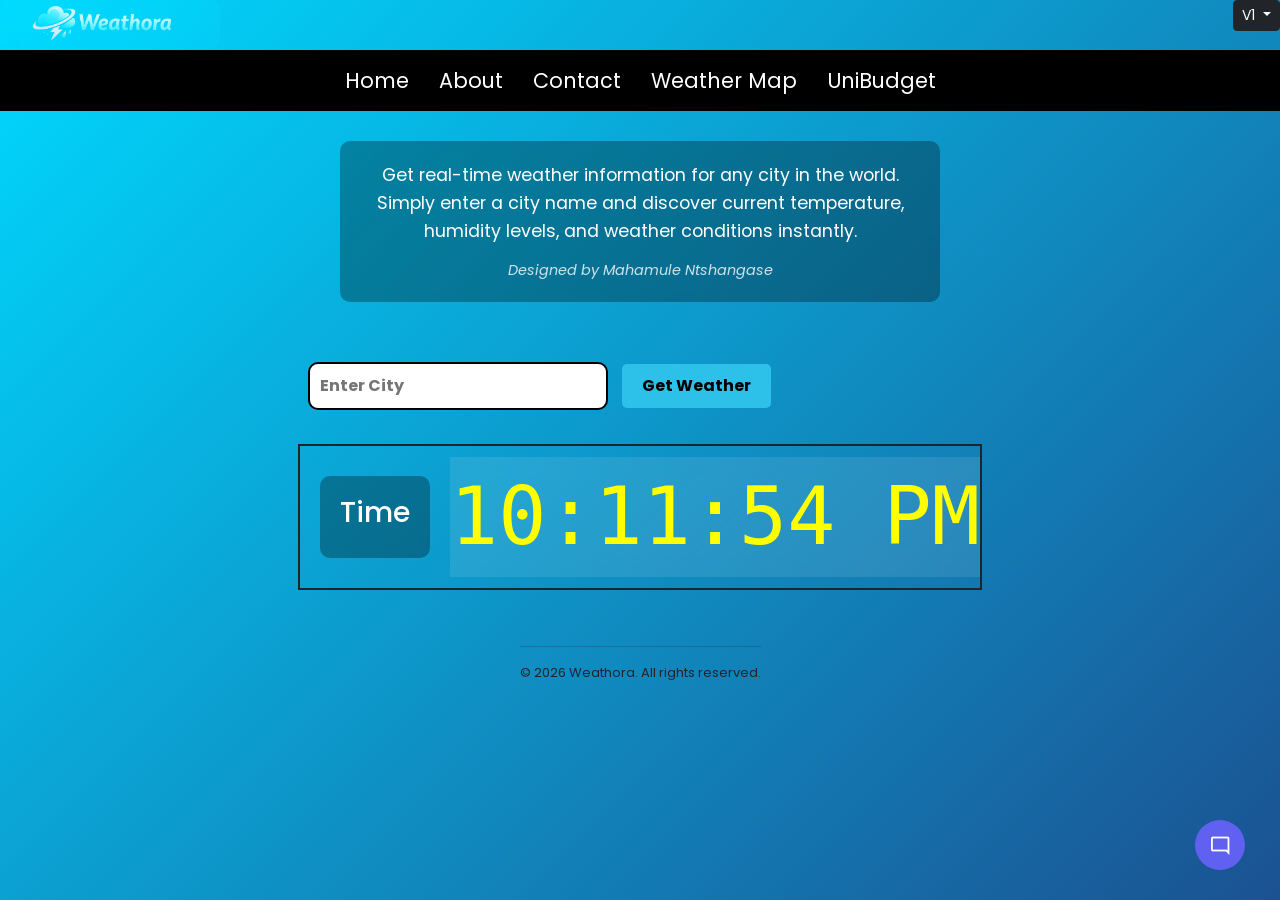
<file: index.html>
<!DOCTYPE html>
<html lang="en">

<head>
    <meta charset="UTF-8">
    <meta name="viewport" content="width=device-width, initial-scale=1.0">
    <meta name="author" content="Mahamule Ntshangase">
    <title>Weathora</title>
    <link rel="stylesheet" href="style.css">
    <!-- <link rel="stylesheet" href="style2.css"> -->
    <link rel="icon" type="image/jpeg" href="fav_icon.jpeg">
    <link rel="stylesheet" href="watch.css">
    <link rel="stylesheet" href="https://cdn.jsdelivr.net/npm/bootstrap@5.3.8/dist/css/bootstrap.min.css">


    <!-- Favicon -->


    <!-- iPhone/iPad home screen -->
    <link rel="apple-touch-icon" href="/mnt_logo.png">

    <!-- Android / PWA home screen -->
    <link rel="manifest" href="/manifest.json">
    <meta name="theme-color" content="#000000">


</head>

<body>

    <header>
        <div class="logo-container">
            <a href="index.html"><img src="logo.png" alt="Weathora Logo" class="logo"></a>
            <li class="nav-item dropdown" >
                            <button class="btn btn-sm btn-dark dropdown-toggle" data-bs-toggle="dropdown"
                                aria-expanded="false" style="align-items: center;">
                                V1
                            </button>
                            <ul class="dropdown-menu dropdown-menu-dark">
                                <li><a class="dropdown-item" href="https://mnt-weathora.vercel.app/">v2</a></li>
                                
                            </ul>
                        </li>
        </div>
    </header>

    <div class="menu-toogle" id="menu-toogle">
        ≡
    </div>

    <nav class="nav-bar">

        <ul>
            <li><a href="index.html">Home</a></li>
            <li><a href="about.html">About</a></li>
            <li><a href="contact.html">Contact</a></li>
            <!-- <li><a href="news.html">News</a>   -->


            <li><a href="weathermap.html">Weather Map</a></li>
            <li><a href="https://unibudget.ct.ws/">UniBudget</a></li>
            <!-- <li><ul class="dropdown-menu dropdown-menu-dark">
                <li><a class="dropdown-item" href="#">v1</a></li>

            </ul>
        </li> -->
        
        </ul>

    </nav>

    <div class="intro-section">
        <p class="intro-text">Get real-time weather information for any city in the world. Simply enter a city name and
            discover current temperature, humidity levels, and weather conditions instantly.</p>
        <p class="designer-credit">Designed by Mahamule Ntshangase</p>
    </div>

    <form action="" class="weatherForm">
        <input type="text" class="cityInput" placeholder="Enter City">
        <button type="submit">Get Weather</button>
        <br><br>
        <center>
            <div id="clock-container">
                <div class="intro-section" id="time-disp">
                    <h3 style="color:white;">Time</h3>
                </div> <br>
                <div id="clock">00:00:00</div>
        </center>
        </div>
    </form>

    <div class="card" style="display: none;">
        <!--- <h1 class="cityDisplay"></h1>
    <p class="tempDisplay">90°F</p>
    <p class="humidityDisplay">Humidity: 75%</p>
    <p class="descDisplay">Clear Sky</p>
    <p class="weatherEmoji">☀️</p>
    <p class="errorDisplay">Please enter a city</p>-->
    </div>


    <!-- <div class="clock-wrapper">
   
<div class="clock">
    <div class="wrapper">
        <label for="" style="--i: 1"><span>1</span></label>
        <label for="" style="--i: 2"><span>2</span></label>
        <label for="" style="--i: 3"><span>3</span></label>
        <label for="" style="--i: 4"><span>4</span></label>
        <label for="" style="--i: 5"><span>5</span></label>
        <label for="" style="--i: 6"><span>6</span></label>
        <label for="" style="--i: 7"><span>7</span></label>
        <label for="" style="--i: 8"><span>8</span></label>
        <label for="" style="--i: 9"><span>9</span></label>
        <label for="" style="--i: 10"><span>10</span></label>
        <label for="" style="--i: 11"><span>11</span></label>
        <label for="" style="--i: 12"><span>12</span></label>

        <div class="point"></div>
        <div class="stalk-second"></div>
        <div class="stalk-minute"></div>
        <div class="stalk-hour"></div>
    </div>
</div>
</div><br><br> -->



    <script src="https://cdn.jsdelivr.net/npm/bootstrap@5.3.8/dist/js/bootstrap.bundle.min.js"></script>
    <script src="index.js"></script>
    <script src="script.js"></script>
    <script src="watch.js"></script>
    <script src="mntlabs-ai.js"></script>
</body>

<footer>
    <hr>
    <p id="p2">&copy; 2026 Weathora. All rights reserved.</p>
</footer>

</html>
</file>
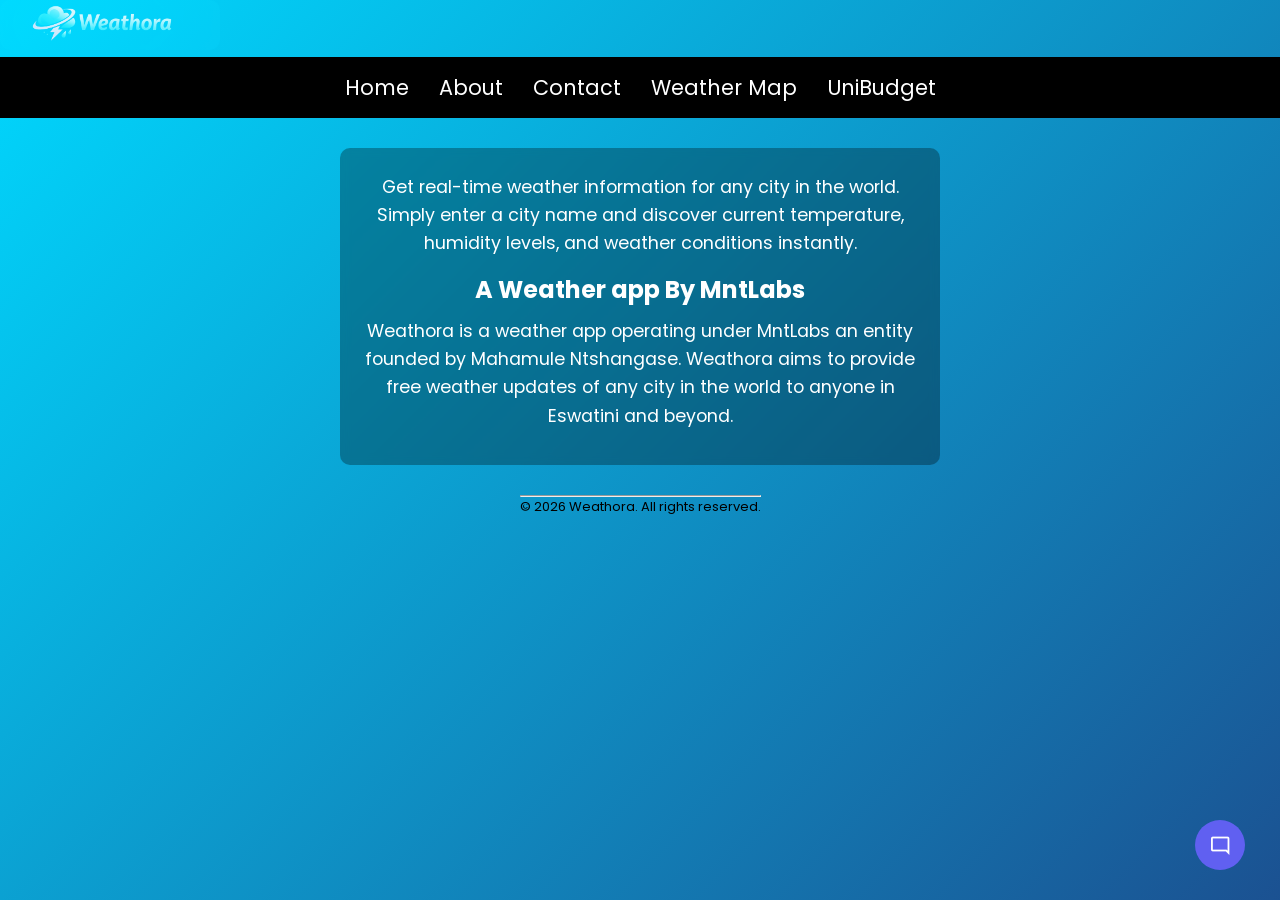
<file: about.html>
<!DOCTYPE html>
<html lang="en">
<head>
    <meta charset="UTF-8">
    <meta name="viewport" content="width=device-width, initial-scale=1.0">
    <meta name="author" content="Mahamule Ntshangase">
    <title>About Weathora</title>
    <link rel="stylesheet" href="style.css">
    <link rel="icon" type="image/jpeg" href="fav_icon.jpeg">
</head>
<body>
    <header>
        <div class="logo-container">
            <a href="index.html"><img src="logo.png" alt="Weathora Logo" class="logo"></a>
        </div>
    </header>


<div class="menu-toogle" id="menu-toogle">
    ≡
</div>

<nav class="nav-bar">
   
    <ul>
        <li><a href="index.html">Home</a></li>
        <li><a href="about.html">About</a></li>
        <li><a href="contact.html">Contact</a></li>
        <!-- <li><a href="news.html">News</a>   -->
        
         
        <li><a href="weathermap.html">Weather Map</a></li>
        <li><a href="https://unibudget.ct.ws/">UniBudget</a></li>
    </ul>

</nav>

<div class="intro-section">
    <p class="intro-text">Get real-time weather information for any city in the world. Simply enter a city name and discover current temperature, humidity levels, and weather conditions instantly.</p>
    <!-- <p class="designer-credit">Designed by Mahamule Ntshangase</p> -->
    <h1 style="color: white">A Weather app By MntLabs</h1>
    <p class="intro-text">Weathora is a weather app operating under MntLabs an entity founded by Mahamule Ntshangase. Weathora aims to provide free weather updates of any city in the world to anyone in Eswatini and beyond.</p>
</div>
<!---
    <form action="" class="weatherForm">
        <input type="text" class="cityInput" placeholder="Enter City">
        <button type="submit">Get Weather</button>
    </form>
<div class="card" style="display: none;">
   <h1 class="cityDisplay"></h1>
    <p class="tempDisplay">90°F</p>
    <p class="humidityDisplay">Humidity: 75%</p>
    <p class="descDisplay">Clear Sky</p>
    <p class="weatherEmoji">☀️</p>
    <p class="errorDisplay">Please enter a city</p>
</div>-->
<script src="index.js"></script>
<script src="mntlabs-ai.js"></script>

</body>

<footer>
    <hr>
    <p id="p2">&copy; 2026 Weathora. All rights reserved.</p>
</footer>
</html>
</file>
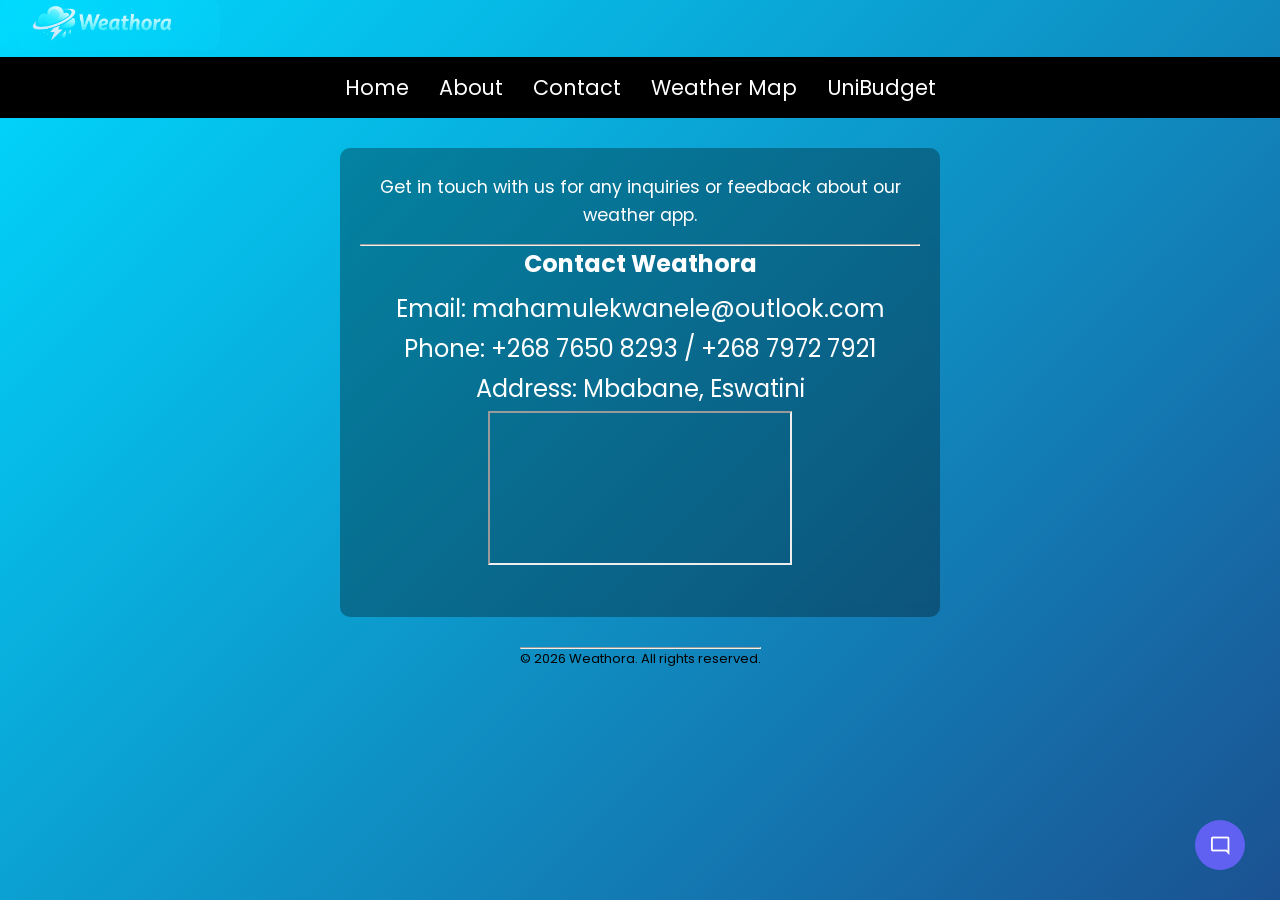
<file: contact.html>
<!DOCTYPE html>
<html lang="en">
<head>
    <meta charset="UTF-8">
    <meta name="viewport" content="width=device-width, initial-scale=1.0">
    <meta name="author" content="Mahamule Ntshangase">
    <title>Contact Weathora</title>
    <link rel="stylesheet" href="style.css">
    <link rel="icon" type="image/jpeg" href="fav_icon.jpeg">
</head>
<body>
    <header>
        <div class="logo-container">
            <a href="index.html"><img src="logo.png" alt="Weathora Logo" class="logo"></a>
        </div>
    </header>


<div class="menu-toogle" id="menu-toogle">
    ≡
</div>

<nav class="nav-bar">
   
    <ul>
        <li><a href="index.html">Home</a></li>
        <li><a href="about.html">About</a></li>
        <li><a href="contact.html">Contact</a></li>
        <!-- <li><a href="news.html">News</a>   -->
        
         <li><a href="weathermap.html">Weather Map</a></li>
        <li><a href="https://unibudget.ct.ws/">UniBudget</a></li>
    </ul>

</nav>

<div class="intro-section">
    <p class="intro-text">Get in touch with us for any inquiries or feedback about our weather app.</p>
    <hr>
    <!-- <p class="designer-credit">Designed by Mahamule Ntshangase</p> -->
    <h1 style="color: white">Contact Weathora</h1>
    <p style="color: white">Email: mahamulekwanele@outlook.com</p>
    <p style="color: white">Phone: +268 7650 8293 / +268 7972 7921</p>
    <p style="color: white">Address: Mbabane, Eswatini</p>
    <iframe width="auto" height="auto" allow="geolocation" src="https://api.maptiler.com/maps/openstreetmap/?key=A86iSBIVOsuK0D920Rd4#9.5/-26.303358/31.116484"></iframe>
<br><br>
    <!-- <form action="contact_us.php" method="post">
        <label for="email" >Enter Your Email</label><br>
        <input type="text" name="email" id="email" placeholder="example@gmail.com"><br>
        <label for="message" name="message">Enter Your Message</label><br>
        <input type="text" name="message" id="message" placeholder="enter your message"><br><br><br>
        <button type="submit">Submit</button>

    </form> -->


</div>
<!---
    <form action="" class="weatherForm">
        <input type="text" class="cityInput" placeholder="Enter City">
        <button type="submit">Get Weather</button>
    </form>
<div class="card" style="display: none;">
   <h1 class="cityDisplay"></h1>
    <p class="tempDisplay">90°F</p>
    <p class="humidityDisplay">Humidity: 75%</p>
    <p class="descDisplay">Clear Sky</p>
    <p class="weatherEmoji">☀️</p>
    <p class="errorDisplay">Please enter a city</p>
</div>-->
<script src="index.js"></script>
<script src="mntlabs-ai.js"></script>

</body>

<footer>
    <hr>
    <p id="p2">&copy; 2026 Weathora. All rights reserved.</p>
</footer>

</html>
</file>
<file: style.css>
@import url('https://fonts.googleapis.com/css2?family=Poppins:wght@300;400;500;600;700&display=swap');
*{
    font-family: "Poppins", sans-serif;
    margin: 0;
    padding: 0;
    box-sizing: border-box;
    list-style-type: none;
    text-decoration: none;
    scroll-behavior: smooth;
    scroll-padding: 2rem;
}



html {
    height: 100%;
}



/*
body{
    font-family: Arial, Helvetica, sans-serif;
    /* background-color: rgb(228, 215, 215); 
    margin: 0px;
    display: flex;
    flex-direction: column;
    align-items: center;
    background-image: url(1771844156647.jpg);
    background-repeat: no-repeat;
    background-size: cover;
    background-position: center;
    background-attachment: fixed;
    animation: change 60s infinite ease-in-out, fadeIn 1.2s ease-in-out;
    min-height: 100vh;
}*/
body{
    width:100%;
    /* height:100vh; */
    background:linear-gradient(-45deg, rgb(0, 255, 238), rgb(75, 75, 236), rgb(36, 36, 109), rgb(0, 217, 255));
    background-size: 400% 400%;
    align-items: center;
    display: flex;
    flex-direction: column;
    z-index: 1;
    animation:animate 15s ease infinite;
    
}
@keyframes animate{
    0%{
        background-position:0 50% ;
    }
    50%{
        background-position: 100% 50%;
    }
    100%{
        background-position: 0 50%;
    }
}




.weatherForm{
    margin: 20px;
    transform: translateY(40px);
    animation: floatUp 0.8s ease-out forwards;
}



@keyframes floatUp {
    to {
        opacity: 1;
        transform: translateY(0);
    }
}
.cityInput{
    padding: 10px;
    font-size: 1rem;
    font-weight: bold;
    border: 2px solid black;
    border-radius: 10px;
    margin: 10px;
    width: 300px;
}
label   {
    font-size: 1.5rem;
    font-weight: bold;
}
#email{
    padding: 10px;
    font-size: 1.3rem;
    font-weight: bold;
    border: 2px solid black;
    border-radius: 10px;
    margin: 10px;
    width: 80%;
}
 #message{
    padding: 10px;
    font-size: 1.3rem;
    font-weight: bold;
    border: 2px solid black;
    border-radius: 10px;
    margin: 10px;
    width: 80%;
    height: 150px;
}
button[type="submit"]{
    padding: 10px 20px;
    font-weight: bold;
    font-size: 1rem;
    background-color:rgb(45, 192, 233);
    color: black;
    border: none;
    border-radius: 5px;
    cursor: pointer;
}
button[type="submit"]:hover{
    background-color:rgb(75, 75, 236);
    color: white;
}
.card{
    background: linear-gradient(180deg, rgb(75, 75, 236), rgb(45, 192, 233));
    padding: 50px;
    box-shadow:2px 2px 5px rgba(0, 0, 0, 0.518); 
    min-width: 500px;
    display: flex;
    flex-direction: column;
    align-items: center;
    border-radius: 10px;
    width: 75%;
}
h1{
    font-size: 1.5rem;
    margin-top: 0;
    margin-bottom: 10px;

}
p{
    font-size: 1.5rem;
    margin: 5px 0px;

}
.cityDisplay, .tempDisplay {
    font-size: 2rem;
    font-weight: bold;
    color: rgba(0, 0, 0, 0.761);
    margin-bottom: px;
}
.humidityDisplay{
    
    font-weight: bold;
   margin-bottom: 25px;
}
.descDisplay{
    font-style: italic;
    font-weight: bold;
    font-size: 2rem;
}
.weatherEmoji{
    margin: 0;
    font-size: 7.5rem;
}
.errorDisplay{
    font-size: 2rem;
    font-weight: bold;
    color: black;
}
.nav-bar{
    background-color: black;
    width: 100%;
    display: flex;
    align-items: center;
    position: relative;
}
.nav-bar ul{
    list-style-type: none;
    padding: 0;
    margin: 0;
    overflow: hidden;
    border-radius: 5px;
    justify-content: center;
    margin-left: auto;
    margin-right: auto;

}
.nav-bar a{
    color: rgb(255, 255, 255);
    text-decoration: none;
    background-color: black;
    padding: 15px;
    display: block;
    font-size: 1.3rem;
}
.nav-bar a:hover{
    background-color:rgb(75, 75, 236);
}
.nav-bar li{
    float: left;
    
}

.intro-section {
    max-width: 600px;
    text-align: center;
    margin: 30px 20px;
    padding: 20px;
    background-color: rgba(0, 0, 0, 0.3);
    border-radius: 10px;
    backdrop-filter: blur(5px);
    transform: translateY(40px);
    animation: floatUp 0.8s ease-out forwards;
    
}
@keyframes fadeIn {
    from {
        opacity: 0;
    }
    to {
        opacity: 1;
    }}

.intro-text {
    font-size: 1.1rem;
    color: white;
    line-height: 1.6;
    margin-bottom: 15px;
}

.designer-credit {
    font-size: 0.9rem;
    color: rgba(255, 255, 255, 0.8);
    font-style: italic;
    margin: 0;
}

@keyframes change {
    0%{
        background-image: url(1771844156647.jpg);
    }
    25%{
        background-image: url(1771844156683.jpg);
    }
    50%{
        background-image: url(1771844156771.jpg);
    }
    75%{
        background-image: url(1771846724955.jpg);
    }
    100%{
        background-image: url(1771846724982.jpg);
    }
    
}
.container{
    background-color: black;
    line-height: 50px;
    width: 100%;
    
}
#p2{
    margin-top: auto;
}
footer{
    margin-top: auto;
}

.menu-toogle{
    display: none;
    font-size: 2rem;
    cursor: pointer;
    color: white;
    background-color: black;
    width: 100%;
    text-align: right;
    padding: 15px;
    box-sizing: border-box;
}

@media (max-width: 768px) {

   
    body {
        padding: 0 10px;
    }

    h1 {
        font-size: 1.5rem;
        margin-bottom: 15px;
    }

    p {
        font-size: 1rem;
        margin: 3px 0px;
    }

    .intro-section {
        max-width: 90%;
        margin: 15px auto;
        padding: 15px;
    }

    .intro-text {
        font-size: 1rem;
        line-height: 1.5;
        margin-bottom: 10px;
    }

    .designer-credit {
        font-size: 0.8rem;
    }

    .weatherForm {
        width: 100%;
        margin: 15px 0;
    }

    .cityInput {
        padding: 8px;
        font-size: 0.9rem;
        margin: 8px 0;
        width: 100%;
        box-sizing: border-box;
    }

    button[type="submit"] {
        padding: 10px 15px;
        font-size: 1.rem;
        width: 100%;
        box-sizing: border-box;
    }

    .card {
        padding: 20px;
        min-width: auto;
        max-width: 100%;
        margin: 10px 0;
    }

    .cityDisplay, .tempDisplay {
        font-size: 2rem;
        margin-bottom: 15px;
    }

    .descDisplay {
        font-size: 1.2rem;
    }

    .weatherEmoji {
        font-size: 4rem;
    }

    .errorDisplay {
        font-size: 1.3rem;
    }

    .nav-bar {
        width: 100%;
        flex-wrap: wrap;
       transition: 3s all ease-in-out;
        top: 0;
    }

    .nav-bar ul {
        display: none;
        width: auto;
        flex-direction: column;
        /* background-color: black; */
    }

    .nav-bar ul.active {
        display: flex;
        flex-direction: column;
        width: auto;
        /* height: 100vh; */
        
        
    }

    .nav-bar a {
        padding: 12px;
        text-align: center;
        font-size: 1rem;
        border-bottom: 1px solid rgba(255, 255, 255, 0.1);
    }

    .nav-bar li {
        float: none;
    }

    .menu-toogle {
        display: block;
    }

    .row {
        flex-direction: column;
    }

}

header {
    width: 100%;
    display: flex;
    justify-content: flex-start;
}

.logo-container {
    padding-left: 0;
    display: grid;
    display: flex;
    justify-content: space-between;
    right: 0;
    width:100%;
    
    
}
footer{
    bottom: 0;
}

img.logo {
    width: 220px;
    height: auto;
    border-radius: 10px;
    opacity: 0.85;
    mix-blend-mode: screen;
}
#p2{
    font-size: small;
}
.nav-bar input{
    display: none;
}

.header::before{
    content: '';
    width: 100%;
    top: 0;
    right: 0;

}
.news-search-input{
    background: rgb(255, 255, 255, 0.1);
    border: none;
    padding: 10px 12px;
    width: 12rem;
    border-radius: 5px;
    color: rgb(0, 0, 0);
    outline: none;
}
.news-search-input::placeholder{
    color: rgb(0, 0, 0);

}
.conetnt{
    border: 2px solid blue;
    display: flex;
    justify-content: center;
    padding: 1rem;
}
.conetnt-wrapper{
    display: grid;
    grid-template-columns: repeat(auto-fit, minmax(300px, 1fr));
    gap: 20px;
    padding: 20px;
    border: 2px solid black;
    gap:1.5rem;
}
.card2{
    background:white;
    box-shadow: 0px 0px 5px rgba(0, 0, 0, 0.5);
    border-radius: 10px;


}
.card-image-wrapper{
    height: 200px;
    overflow:hidden;

}
.card-image-wrapper img{
    width: 100%;
    height: 100%;
    object-fit: cover;
    border-top-left-radius: 10px;
    border-top-right-radius: 10px;
    transition: 0.3s ease;
}
.card-image-wrapper img:hover{
    transform: scale(1.1);
    transition: transform 0.3s ease;
}
.card-content{
    padding: 0.8em;
    border:solid;
}
.card-date, .card-description{
   color:#7f7f7f; 

}
.card-title a{
    color: black;
    text-decoration: none;
    display: -webkit-box;
    -webkit-line-clamp: 2;
    -webkit-box-orient: vertical;
    overflow: hidden;
}
.card-title a:hover{
    text-decoration: underline;
}
.card-description{
    display: -webkit-box;
    -webkit-line-clamp: 3;
    -webkit-box-orient: vertical;
    overflow: hidden;
}
@media screen and (max-width: 500px) {
    .card-image-wrapper {
        height: 150px;
        grid-template-columns: repeat(2, 1fr);
    }
    
.card{
    width:100%;
}
}
</file>
<file: watch.css>
#clock-container{
    display: flex;
    justify-content: center;
    align-items: center;
   
    border: 2px solid;
    margin-bottom: 20px;
}
#clock{
    font-family: monospace;
    font-size: 5rem;
    font-weight: 400;
    text-align: center;
    backdrop-filter: blur(10px);
    color:yellow;
    background-color: hsla(0, 0%, 100%, 0.1);
    width: 100%;
    

}
@media(max-width:585px) {
    #clock-container{
    width:100%;
}
#clock{
    font-family: monospace;
    font-size: 3.2rem;
    
    

}
}
@media(max-width:412px){
#time-disp{
    display: none;
}
}
</file>
